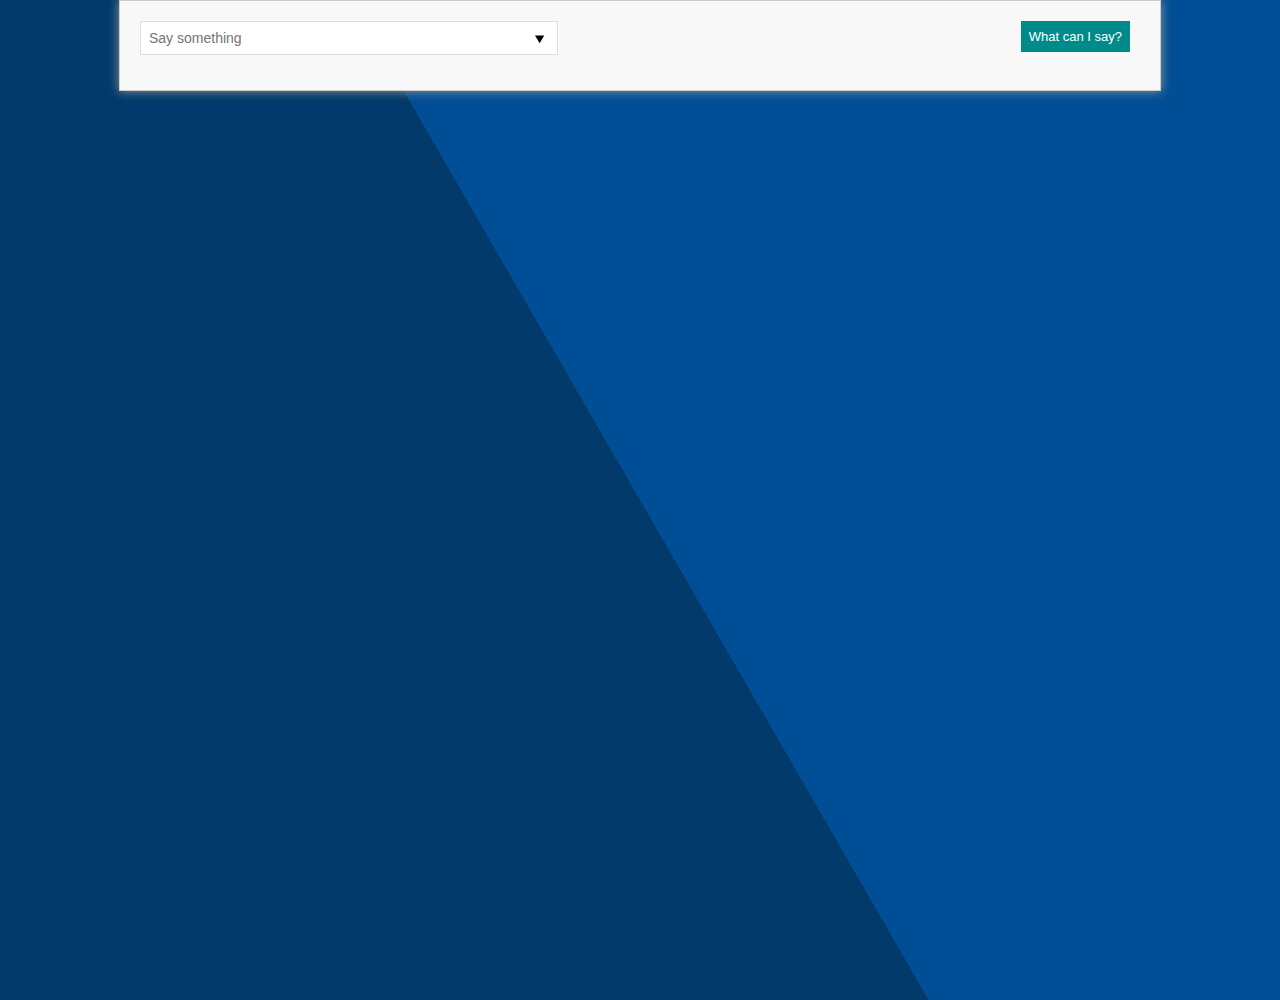
<file: index.html>
<!DOCTYPE html>
<html lang="en">

<head>
  <meta charset="utf-8">
  <meta http-equiv="X-UA-Compatible" content="IE=edge">
  <meta name="viewport" content="width=device-width, initial-scale=1">


  <script src="https://ajax.googleapis.com/ajax/libs/jquery/1.12.4/jquery.min.js"></script>

  <!-- HTML5 shim and Respond.js for IE8 support of HTML5 elements and media queries -->
  <!-- WARNING: Respond.js doesn't work if you view the page via file:// -->
  <!--[if lt IE 9]>
      <script src="https://oss.maxcdn.com/html5shiv/3.7.3/html5shiv.min.js"></script>
      <script src="https://oss.maxcdn.com/respond/1.4.2/respond.min.js"></script>
    <![endif]-->

  <title>ORAC</title>
  <style>
    body {
      color: #333;
      background-color: #efefef;
      font: 13px helvetica, arial, freesans, clean, sans-serif;
    }

    #demo {
      /*background-color: #ffffff;*/
      width: 80%;
      max-width: 1000px;
      margin-left: auto;
      margin-right: auto;
      padding: 20px;

      background-color: #F8F8F8;
      border: 1px solid #ccc;
      box-shadow: 0 0 10px #999;
      line-height: 1.4em;
      font: 13px helvetica, arial, freesans, clean, sans-serif;
      color: black;
    }

    #demo input {
      padding: 8px;
      font-size: 14px;
      border: 1px solid #ddd;
      width: 400px;
    }

    .button {
      display: inline-block;
      background-color: darkcyan;
      color: #fff;
      padding: 8px;
      cursor: pointer;
      float: right;
    }

    #chatBotCommandDescription {
      display: none;
      margin-bottom: 20px;
    }

    input:focus {
      outline: none;
    }

    .chatBotChatEntry {
      display: none;
    }
  </style>


  <script src="js/elizabot.js"></script>
  <script src="js/ddg.js"></script>
  <script src="js/joke.js"></script>
  <script src="js/time.js"></script>
  <script src="js/weather.js"></script>
  <script src="js/chatbot.js"></script>

</head>

<body>
  <div id='container'></div>


  <link rel="stylesheet" type="text/css" href="css/chatbot.css" />

  <div id="demo">

    <div id="chatBotCommandDescription"></div>
    <input id="humanInput" type="text" placeholder="Say something" />

    <!--
    <div class="button" onclick="if (!ChatBot.playConversation(sampleConversation,4000)) {alert('conversation already running');};">Play sample conversation!</div>
    -->
    <div class="button" onclick="$('#chatBotCommandDescription').slideToggle();" style="margin-right:10px">What can I say?</div>

    <div style="clear: both;">&nbsp;</div>

    <div id="chatBot">
      <div id="chatBotThinkingIndicator"></div>
      <div id="chatBotHistory"></div>
    </div>
  </div>


  <script>
    $(document)
      .ajaxStart(function() {
        console.log("ajax starting");
      })
      .ajaxStop(function() {
        console.log("ajax stopping");
      });


    var sampleConversation = [
      "Hi",
      "My name is HCE",
      "Where is China?",
      "What is the population of China?",
      "Bye"
    ];

    // More fun than a frog in a glass of milk?
    var config = {
      botName: '<img src="img/robot.png">',
      inputs: '#humanInput',
      inputCapabilityListing: true,
      engines: [
        ChatBot.Engines.jokeEngine(),
        ChatBot.Engines.timeEngine(),
        ChatBot.Engines.weatherEngine(),
        ChatBot.Engines.ddgEngine(),
        ChatBot.Engines.elizaEngine()
      ],
      addChatEntryCallback: function(entryDiv, text, origin) {
        entryDiv.delay(200).slideDown();
      }
    };

    ChatBot.init(config);
    ChatBot.addPattern("^hi|hello$", "response", "Hi, there", undefined, "Say 'Hi' to be greeted back.");
    ChatBot.addPattern("^bye|fuck off$", "response", "See you later buddy", undefined, "Say 'Bye' to end the conversation.");
    ChatBot.addPattern("ALP", "response", "Humphrey Chimpden Earwicker, at your service...", undefined, "Ask about Finnegans Wake");
    ChatBot.addPattern("HCE", "response", "Anna Livia Plurabelle, at your service...", undefined, "Ask about more Finnegans Wake");
    ChatBot.addPattern("(?:my name is|I'm|I am) (.*)", "response", "hi $1, thanks for talking to me today", function(matches) {
      ChatBot.setHumanName(matches[1]);
    }, "Say 'My name is [your name]' or 'I am [name]' to be called that by the bot");
    ChatBot.addPattern("(what is the )?meaning of life", "response", "42", undefined, "Say 'What is the meaning of life' to get the answer.");
    ChatBot.addPattern("calculate ([0-9]+) plus ([0-9]+)", "response", undefined, function(matches) {
      ChatBot.addChatEntry("That would be " + (1 * matches[1] + 1 * matches[2]) + ".", "bot");
    }, "Say 'calculate [number] plus [number]' to make the bot your math monkey");

    $(document).ready(function() {
      $('#humanInput').focus();
    });
  </script>

</body>

</html>
</file>
<file: css/chatbot.css>
body {
  margin: 0;
  padding: 0;
  color: white;
  font-family: Helvetica;
  font-size: 160%;
  background-color: #013A6B;
  background-image: -webkit-linear-gradient(30deg, #013A6B 50%, #004E95 50%);
  min-height: 1000px;
  width: 100%;
}

#demo {
  position: absolute;
  top: 0px;
  left: 0;
  right: 0;
  margin-left: auto;
  margin-right: auto;
}

#demo a {
  color: white;
}

.origin img {
    width: 32px;
    height: 32px;
    margin: 10px;
}

.chatBotChatEntry {
  padding: 20px;
  background-color: #fff;
  border: none;
  margin-top: 5px;
  font-family: helvetica, sans-serif !important;
  font-size: 17px;
  font-weight: normal;
}

.chatBotChatEntry * {
  font-family: helvetica, sans-serif !important;
  font-size: 17px;
  font-weight: normal;
}

.chatBotChatEntry .origin {
  font-weight: bold;
  margin-right: 10px;
}

.chatBotChatEntry .imgBox {
  position: relative;
  display: inline-block;
  margin-top: 10px;
  margin-right: 10px;
  overflow: hidden;
}

.chatBotChatEntry .imgBox .actions .button {
  margin-top: 10px;
  font-size: 18px;
  padding: 5px;
  width: 50%;
}

.chatBotChatEntry .imgBox .actions {
  position: absolute;
  display: none;
  top: 31px;
  width: 100%;
  text-align: center;
}

.chatBotChatEntry .imgBox:hover .actions {
  display: block;
}

.chatBotChatEntry .imgBox .title {
  position: absolute;
  bottom: 0;
  left: 0;
  width: 100%;
  padding: 5px;
  color: #fff;
  background-color: #333;
  font-weight: normal;
  font-size: 16px;
}

.chatBotChatEntry .imgBox img {
  width: 100%;
}

.bot {
  background-color: #157f4f;
  color: white;
}

.human {
  background-color: gold;
  color: black;
}

#chatBotCommandDescription {
  background-color: #333;
  color: #fff;
  padding: 20px;
}

.commandDescription span.phraseHighlight {
  color: chartreuse;
}

.commandDescription span.placeholderHighlight {
  color: deeppink;
}

.commandDescription {
  margin-top: 5px;
}

#chatBotConversationLoadingBar {
  background-color: darkcyan;
  height: 2px;
  width: 0;
}

.appear {
  animation-duration: 0.2s;
  animation-name: appear;
  animation-iteration-count: 1;
  animation-timing-function: ease-out;
  animation-fill-mode: forwards;
}

@keyframes appear {
  from {
    opacity: 0;
  }
  to {
    opacity: 1;
  }
}
</file>
